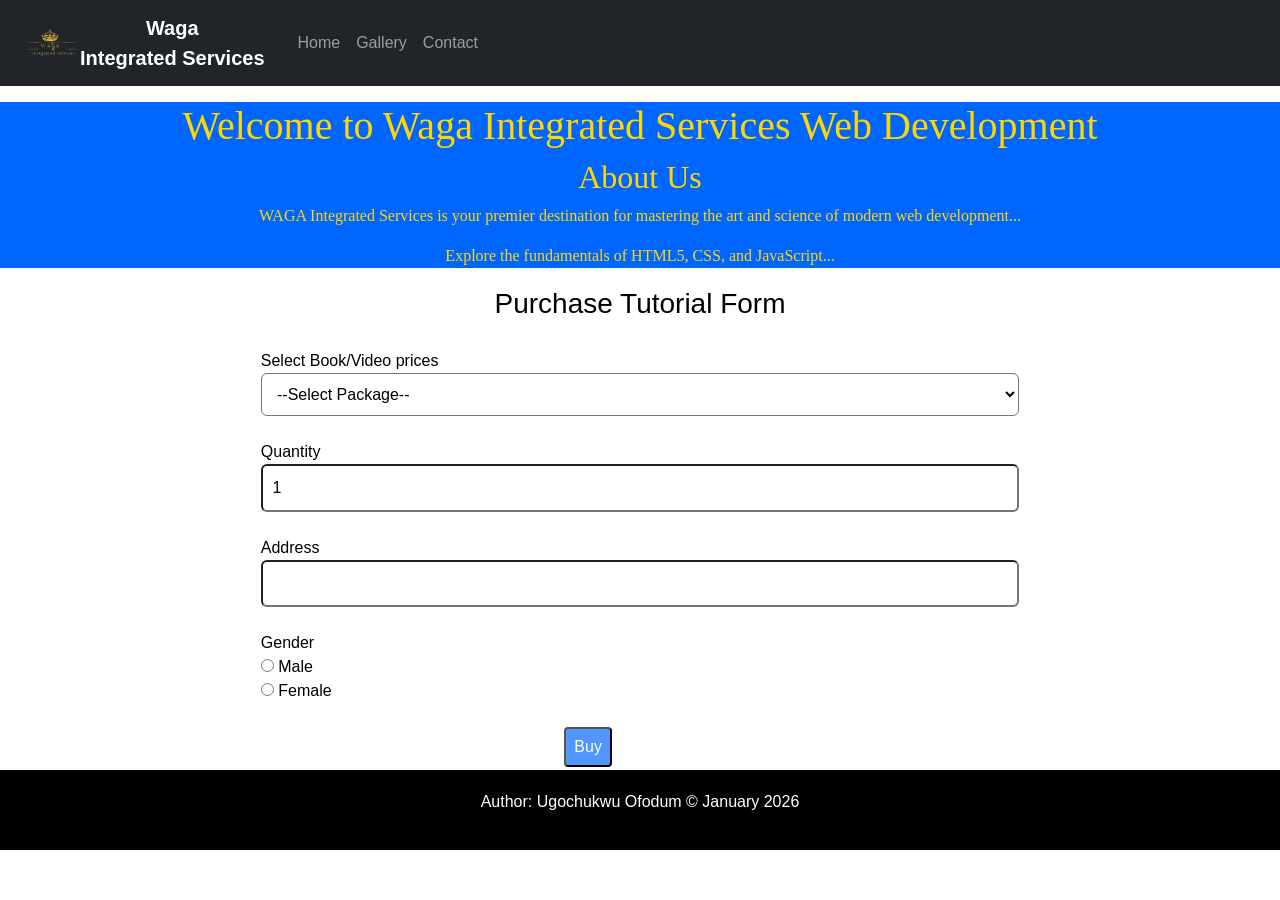
<file: index.html>
<!DOCTYPE html>
<html lang="en">
<head>
  <meta charset="UTF-8">
  <meta name="viewport" content="width=device-width, initial-scale=1.0">
  <title>Waga Integrated Services Web Development</title>

  <!-- Bootstrap CSS for layout and responsive design -->
  <link href="https://cdn.jsdelivr.net/npm/bootstrap@5.3.8/dist/css/bootstrap.min.css" rel="stylesheet">

  <!-- Custom component styles -->
  <link rel="stylesheet" href="styles/component/footer.css">
  <link rel="stylesheet" href="styles/component/mark.css">
  <link rel="stylesheet" href="styles/component/header.css">
  <link rel="stylesheet" href="styles/component/hero.css">
  <link rel="stylesheet" href="styles/style.css">
</head>

<body>

  <!-- Navigation Bar -->
  <nav class="container navbar navbar-expand-sm bg-dark navbar-dark header">
    <div class="container container-fluid">

      <!-- Logo -->
      <img src="images/logo.png" alt="Waga" id="logom">

      <!-- Brand Name -->
      <a class="navbar-brand header__astrong" href="#" id="astrong">
        <strong>Waga <br>Integrated Services</strong>
      </a>

      <!-- Mobile Menu Toggle Button -->
      <button class="navbar-toggler" type="button" data-bs-toggle="collapse" data-bs-target="#collapsibleNavbar">
        <span class="navbar-toggler-icon"></span>
      </button>

      <!-- Navigation Links -->
      <div class="collapse navbar-collapse" id="collapsibleNavbar">
        <ul class="navbar-nav">
          <li class="nav-item"><a class="nav-link" href="https://ugochukwu-ofodum-school-project.neocities.org/Client_Scripting_Assignment/index.html">Home</a></li>
          <li class="nav-item"><a class="nav-link" href="https://ugochukwu-ofodum-school-project.neocities.org/Client_Scripting_Assignment/gallery.html">Gallery</a></li>
          <li class="nav-item"><a class="nav-link" href="https://ugochukwu-ofodum-school-project.neocities.org/Client_Scripting_Assignment/contact.html">Contact</a></li>
        </ul>
      </div>

    </div>
  </nav>

  <main>

    <!-- Hero Section -->
    <section class="container hero gaps">
      <h1 class="hero__h1">Welcome to Waga Integrated Services Web Development</h1>
      <h2 class="hero__h2">About Us</h2>

      <!-- Intro Paragraphs -->
      <p class="hero__p1">
        WAGA Integrated Services is your premier destination for mastering the art and science of modern web development...
      </p>

      <p class="hero__p2">
        Explore the fundamentals of HTML5, CSS, and JavaScript...
      </p>
    </section>

    <!-- Purchase Form Section -->
    <section class="container mark gaps">
      <h3 class="mark__h3">Purchase Tutorial Form</h3>

      <form class="mark__form">

        <!-- Package Selection -->
        <div>
          <label>Select Book/Video prices</label><br>
          <select id="dropdown__text" name="select" required>
            <option class="mark__dropdown">--Select Package--</option>
            <option id="book" value="25" class="mark__dropdown">Beginners Package €25</option>
            <option id="video" value="50" class="mark__dropdown">Advanced Package €50</option>
          </select>
        </div>

        <br>

        <!-- Quantity Input -->
        <div>
          <label>Quantity</label><br>
          <input type="number" name="Quantity" id="mark__input__number" min="0" value="1" required>
        </div>

        <br>

        <!-- Address Input -->
        <div>
          <label>Address</label><br>
          <input type="text" name="Address" id="mark__input__text" required>
        </div>

        <br>

        <!-- Gender Selection -->
        <label>Gender</label><br>

        <input type="radio" name="gender" id="male" value="Male" required>
        <label>Male</label><br>

        <input type="radio" name="gender" id="female" value="Female" required>
        <label>Female</label><br><br>

        <!-- Submit Button -->
        <input type="button" value="Buy" class="mark__mybutton" onclick="ValidateAndCalculate()">

        <!-- Output Box -->
        <div class="output" id="purchaseBox">
          <h3 class="output__title">Purchase Information</h3>
          <p><span id="productName"></span></p>
          <p><span id="quantityOutput"></span></p>
          <p><span id="AddressOutput"></span></p>
          <p><span id="genderOutput"></span></p>
          <p><span id="totalPriceOutput"></span></p>
        </div>

      </form>
    </section>

  </main>

  <!-- Footer -->
  <footer class="footer">
    <p>Author: Ugochukwu Ofodum &copy; January 2026</p>
  </footer>

  <!-- Bootstrap JS + Custom Script -->
  <script src="https://cdn.jsdelivr.net/npm/bootstrap@5.3.8/dist/js/bootstrap.bundle.min.js"></script>
  <script src="script.js"></script>

</body>
</html>
</file>
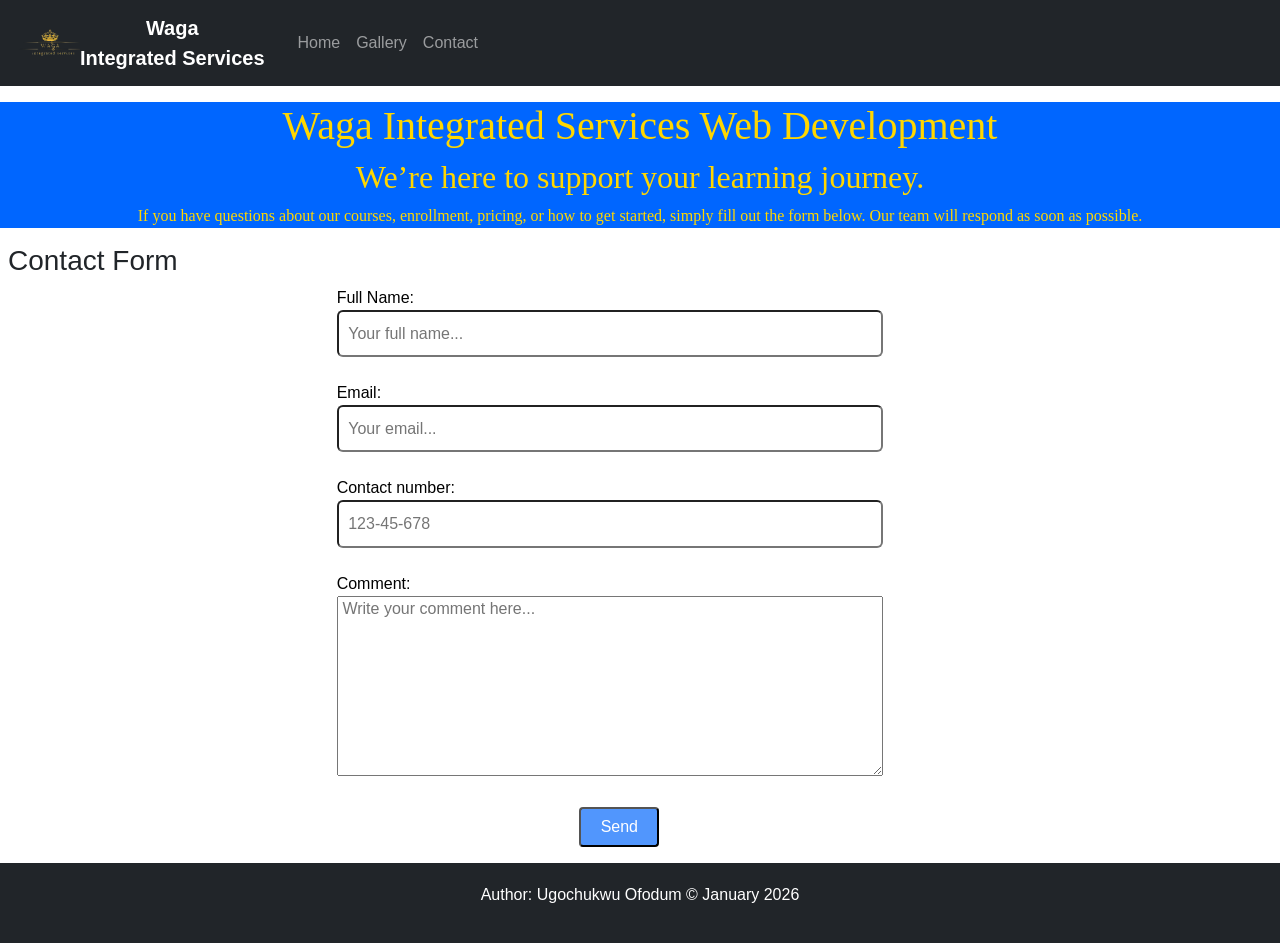
<file: contact.html>
<!DOCTYPE html>
<html lang="en">
<head>
  <meta charset="UTF-8">
  <meta name="viewport" content="width=device-width, initial-scale=1.0">
  <title>Waga Integrated Services Web Development</title>

  <!-- Bootstrap CSS (CDN) -->
  <link href="https://cdn.jsdelivr.net/npm/bootstrap@5.3.8/dist/css/bootstrap.min.css" rel="stylesheet">

  <!-- Component-specific CSS files -->
  <link rel="stylesheet" href="styles/component/footer.css">
  <link rel="stylesheet" href="styles/component/contact.css">
  <link rel="stylesheet" href="styles/component/header.css">
  <link rel="stylesheet" href="styles/component/hero.css">
  <link rel="stylesheet" href="styles/style.css">
</head>

<body>

  <!-- ===========================
  Navigation Bar
  ============================ -->
  <nav class="container navbar navbar-expand-sm bg-dark navbar-dark header">
    <div class="container container-fluid">

      <!-- Logo -->
      <img src="images/logo.png" alt="Waga" id="logom">

      <!-- Brand Name -->
      <a class="navbar-brand header__astrong" href="#" id="astrong">
        <strong>Waga <br>Integrated Services</strong>
      </a>

      <!-- Mobile Menu Toggle Button -->
      <button class="navbar-toggler" type="button" data-bs-toggle="collapse" data-bs-target="#collapsibleNavbar">
        <span class="navbar-toggler-icon"></span>
      </button>

      <!-- Navigation Links -->
      <div class="collapse navbar-collapse" id="collapsibleNavbar">
        <ul class="navbar-nav">
          <li class="nav-item">
            <a class="nav-link" href="https://ugochukwu-ofodum-school-project.neocities.org/Client_Scripting_Assignment/index.html">Home</a>
          </li>
          <li class="nav-item">
            <a class="nav-link" href="https://ugochukwu-ofodum-school-project.neocities.org/Client_Scripting_Assignment/gallery.html">Gallery</a>
          </li>
          <li class="nav-item">
            <a class="nav-link" href="https://ugochukwu-ofodum-school-project.neocities.org/Client_Scripting_Assignment/contact.html">Contact</a>
          </li>
        </ul>
      </div>

    </div>
  </nav>

  <!-- ===========================
  Hero Section
  ============================ -->
  <main>
    <section class="container hero gaps">
      <h1 class="hero__h1">Waga Integrated Services Web Development</h1>
      <h2 class="hero__h2">We’re here to support your learning journey.</h2>

      <!-- Introductory Text -->
      <p class="hero__p1">
        If you have questions about our courses, enrollment, pricing, or how to get started,
        simply fill out the form below. Our team will respond as soon as possible.
      </p>
    </section>

    <!-- ===========================
    Contact Form Section
    ============================ -->
    <section class="container contact gaps">
      <h3 class="contact__h3">Contact Form</h3>

      <div class="contact__a">
        <!-- Contact Form (uses mailto:) -->
        <form action="mailto:dd.com" method="post" enctype="text/plain" class="contact__form">

          <!-- Full Name -->
          <label>Full Name:</label><br>
          <input type="text" id="fName_textBox" class="contact__input__text" name="fname"
                 placeholder="Your full name..." required>
          <br><br>

          <!-- Email -->
          <label>Email:</label><br>
          <input type="email" id="email_textBox" class="contact__input__text" name="email"
                 placeholder="Your email..." required>
          <br><br>

          <!-- Contact Number -->
          <label>Contact number:</label><br>
          <input type="tel" id="number_textBox" class="contact__input__text" name="contact number"
                 placeholder="123-45-678" pattern="[0-9]{3}-[0-9]{2}-[0-9]{3}" required>
          <br><br>

          <!-- Comment / Message -->
          <label>Comment:</label><br>
          <textarea name="message" id="contact__txt" placeholder="Write your comment here..." required></textarea>
          <br><br>

          <!-- Submit Button -->
          <input type="submit" value="Send" id="contact__mybutton" onclick="ValidateForm()">

        </form>
      </div>
    </section>
  </main>

  <!-- ===========================
  Footer
  ============================ -->
  <footer class="container bg-dark navbar-dark footer gaps text-center">
    <p class="footer__p">Author: Ugochukwu Ofodum &copy; January 2026</p>
  </footer>

  <!-- Bootstrap JS + Custom Script -->
  <script src="https://cdn.jsdelivr.net/npm/bootstrap@5.3.8/dist/js/bootstrap.bundle.min.js"></script>
  <script src="script.js"></script>

</body>
</html>
</file>
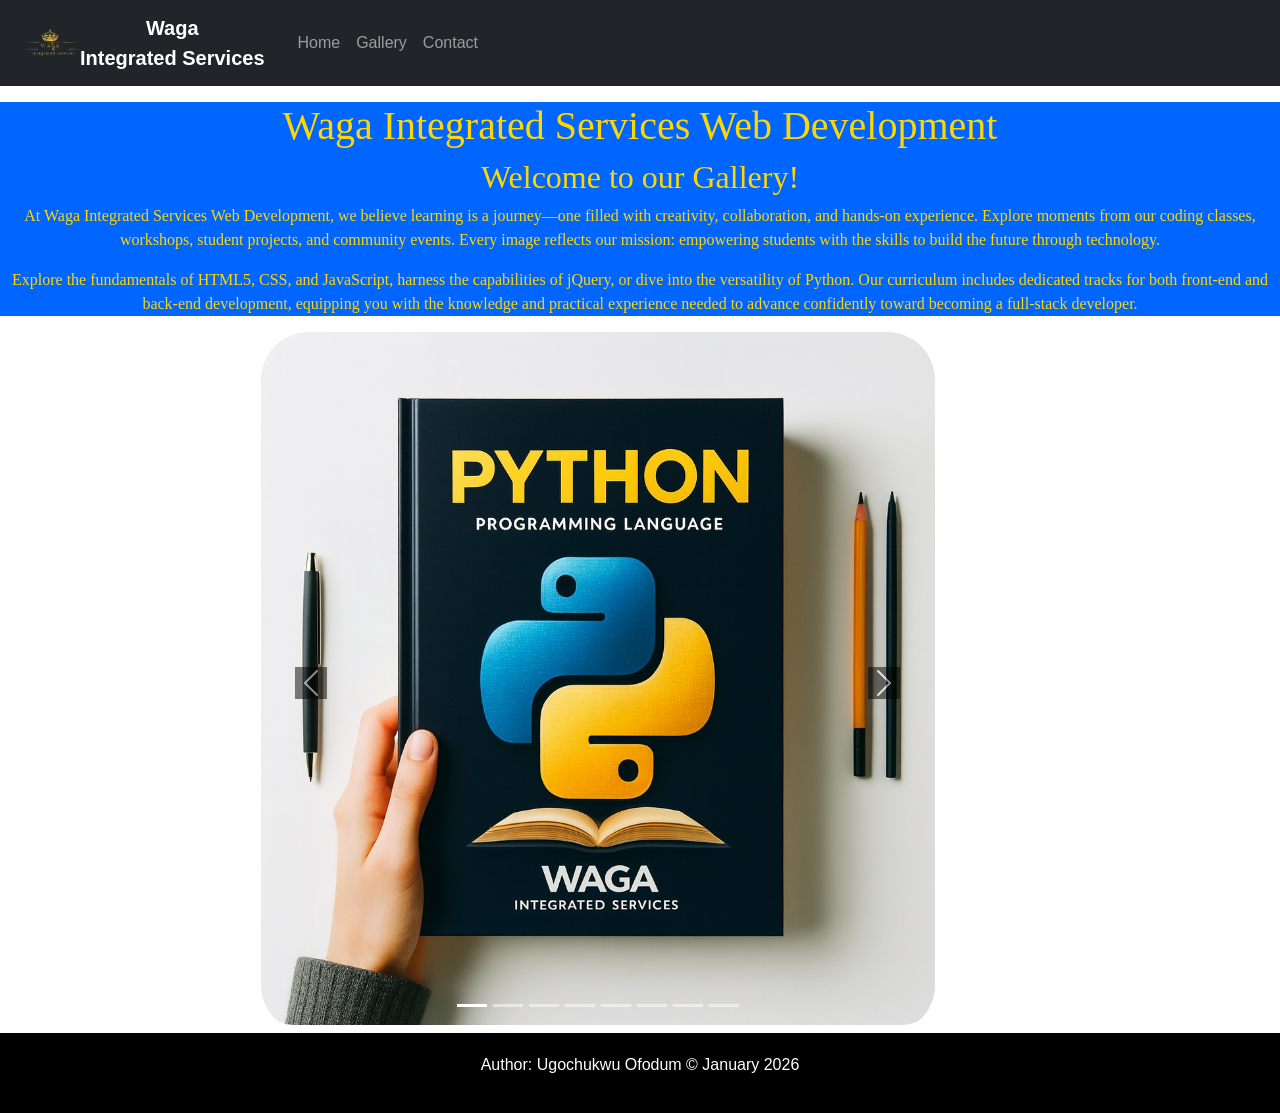
<file: gallery.html>
<!DOCTYPE html>
<html lang="en">
<head>
  <meta charset="UTF-8">
  <!-- Ensures proper scaling on mobile devices -->
  <meta name="viewport" content="width=device-width, initial-scale=1.0">

  <title>Waga Integrated Services Web Development</title>

  <!-- Bootstrap 5 CSS CDN -->
  <link href="https://cdn.jsdelivr.net/npm/bootstrap@5.3.8/dist/css/bootstrap.min.css" rel="stylesheet">

  <!-- Custom component styles -->
  <link rel="stylesheet" href="styles/component/footer.css">
  <link rel="stylesheet" href="styles/component/gallery.css">
  <link rel="stylesheet" href="styles/component/header.css">
  <link rel="stylesheet" href="styles/component/hero.css">

  <!-- Main global stylesheet -->
  <link rel="stylesheet" href="styles/style.css">
</head>

<body>

  <!-- ===========================
  Navigation Bar Section
  ============================ -->
 <nav class="container navbar navbar-expand-sm bg-dark navbar-dark header">
    <div class="container container-fluid">

      <!-- Website Logo -->
      <img src="images/logo.png" alt="Waga" id="logom">

      <!-- Brand Name -->
      <a class="navbar-brand header__astrong" href="#" id="astrong">
        <strong>Waga <br>Integrated Services</strong>
      </a>

      <!-- Mobile Menu Toggle Button -->
      <button class="navbar-toggler" type="button" data-bs-toggle="collapse" data-bs-target="#collapsibleNavbar">
        <span class="navbar-toggler-icon"></span>
      </button>

      <!-- Collapsible Navigation Links -->
      <div class="collapse navbar-collapse" id="collapsibleNavbar">
        <ul class="navbar-nav">

          <!-- Navigation Items -->
          <li class="nav-item">
            <a class="nav-link" href="https://ugochukwu-ofodum-school-project.neocities.org/Client_Scripting_Assignment/index.html">Home</a>
          </li>

          <li class="nav-item">
            <a class="nav-link" href="https://ugochukwu-ofodum-school-project.neocities.org/Client_Scripting_Assignment/gallery.html">Gallery</a>
          </li>

          <li class="nav-item">
            <a class="nav-link" href="https://ugochukwu-ofodum-school-project.neocities.org/Client_Scripting_Assignment/contact.html">Contact</a>
          </li>

        </ul>
      </div>
    </div>
 </nav>

  <!-- ===========================
  Main Content Section
  ============================ -->
  <main>

    <!-- HERO SECTION -->
    <section class="container hero gaps">

      <!-- Main Title -->
      <h1 class="hero__h1">Waga Integrated Services Web Development</h1>

      <!-- Subtitle -->
      <h2 class="hero__h2">Welcome to our Gallery!</h2>

      <!-- Intro Paragraph -->
      <p class="hero__p1">
        At Waga Integrated Services Web Development, we believe learning is a journey—one filled with creativity,
        collaboration, and hands-on experience. Explore moments from our coding classes, workshops, student projects,
        and community events. Every image reflects our mission: empowering students with the skills to build the future
        through technology.
      </p>

      <!-- Additional Description -->
      <p class="hero__p2">
        Explore the fundamentals of HTML5, CSS, and JavaScript, harness the capabilities of jQuery, or dive into the
        versatility of Python. Our curriculum includes dedicated tracks for both front‑end and back‑end development,
        equipping you with the knowledge and practical experience needed to advance confidently toward becoming a
        full‑stack developer.
      </p>

    </section>

    <!-- ===========================
    Gallery /Carousel Section
    ============================ -->
    <section class="container gallery gaps">
      <div class="carouselDiv">

        <!-- Bootstrap Carousel Wrapper -->
        <div id="mycarosel" class="carousel slide" data-bs-ride="carousel">

          <!-- Carousel Images Container -->
          <div class="carousel-inner">

            <!-- Each carousel-item represents one slide -->
            <div class="carousel-item active">
              <img id="img1" src="images/image1.png" alt="Python">
            </div>

            <div class="carousel-item">
              <img id="img2" src="images/image3.png" alt="Javascript">
            </div>

            <div class="carousel-item">
              <img id="img3" src="images/image2.png" alt="Let us C">
            </div>

            <div class="carousel-item">
              <img id="img4" src="images/image4.png" alt="Oracle Database">
            </div>

            <div class="carousel-item">
              <img id="img5" src="images/image5.png" alt="Machine learning">
            </div>

            <div class="carousel-item">
              <img id="img6" src="images/image6.png" alt="Advanced Web Development">
            </div>

            <div class="carousel-item">
              <img id="img7" src="images/image7.png" alt="Networking">
            </div>

            <div class="carousel-item">
              <img id="img8" src="images/image8.png" alt="Computer Systems">
            </div>

          </div>

          <!-- Carousel Navigation Buttons -->
          <button class="carousel-control-prev" type="button" data-bs-target="#mycarosel" data-bs-slide="prev">
            <span class="carousel-control-prev-icon"></span>
          </button>

          <button class="carousel-control-next" type="button" data-bs-target="#mycarosel" data-bs-slide="next">
            <span class="carousel-control-next-icon"></span>
          </button>

          <!-- Carousel Indicators (Dots) -->
          <div class="carousel-indicators">
            <button type="button" data-bs-target="#mycarosel" data-bs-slide-to="0" class="active"></button>
            <button type="button" data-bs-target="#mycarosel" data-bs-slide-to="1"></button>
            <button type="button" data-bs-target="#mycarosel" data-bs-slide-to="2"></button>
            <button type="button" data-bs-target="#mycarosel" data-bs-slide-to="3"></button>
            <button type="button" data-bs-target="#mycarosel" data-bs-slide-to="4"></button>
            <button type="button" data-bs-target="#mycarosel" data-bs-slide-to="5"></button>
            <button type="button" data-bs-target="#mycarosel" data-bs-slide-to="6"></button>
            <button type="button" data-bs-target="#mycarosel" data-bs-slide-to="7"></button>
          </div>

        </div>
      </div>
    </section>

  </main>

  <!-- ===========================
  Footer Section
  ============================ -->
  <footer class="footer">
    <p>Author: Ugochukwu Ofodum &copy; January 2026</p>
  </footer>

  <!-- Bootstrap 5 JavaScript Bundle -->
  <script src="https://cdn.jsdelivr.net/npm/bootstrap@5.3.8/dist/js/bootstrap.bundle.min.js"></script>

</body>
</html>
</file>
<file: styles/component/footer.css>
/* ===========================
   Footer Styling
   Centers text, adds spacing,
   and applies dark theme
=========================== */
.footer{
  text-align: center;        /* Centers footer text */
  padding: 0.5rem;           /* Adds inner spacing */
  color: white;              /* White text color */
  background-color: black;   /* Black background */
  line-height: 3em;          /* Increases vertical spacing */
}

/* ===========================
   Responsive Container Widths
   Breakpoints for different
   screen sizes (commented out)
=========================== */

/*xs: Extra small screens (≥475px) */
/* Sets container width for small phones */
/*@media (min-width: 475px){
  .container{                            
    max-width: 475px;
  } 
}*/


/* c: Custom breakpoint (≥576px) */
/* Slightly larger phones */
/* @media (min-width: 576px){
  .container{
    max-width: 576px;
  }
} */

/* sm: Small screens (≥640px) */
/* Large phones / small tablets */
/* @media (min-width: 640px){
  .container{
    max-width: 640px;
  }
} */


/* md: Medium screens (≥768px) */
/* Tablets */
/* @media (min-width: 768px){
  .container{
    max-width: 760px;
  }
} */


/* lg: Large screens (≥1024px) */
/* Small laptops */
/* @media (min-width: 1024px){
  .container{
    max-width: 1024px;
  }
} */


/* xl: Extra large screens (≥1280px) */
/* Desktops */
/* @media (min-width: 1280px){
  .container{
    max-width: 1280px;
  }
} */


/* 2xl: Very large screens (≥1536px) */
/* Large desktops / wide monitors */
 /* @media (min-width: 1536px){
  .container{
    max-width: 1536px;
  }
} */
</file>
<file: styles/component/mark.css>
/* ============================
Responsive Breakpoints
Custom container widths for
different screen sizes
=============================== */

/* xs — Extra small screens (≥475px) */
/* @media (min-width: 475px){
  .container{
    max-width: 475px;
  } 
} */

/* sm — Small screens (≥640px) */
/* @media (min-width: 640px){
  .container{
    max-width: 640px;
  }
} */

/* md — Medium screens (≥768px) */
/* @media (min-width: 768px){
  .container{
    max-width: 760px;
  }
} */

/* lg — Large screens (≥1024px) */
/* @media (min-width: 1024px){
  .container{
    max-width: 1024px;
  }
} */

/* xl — Extra large screens (≥1280px) */
/* @media (min-width: 1280px){
  .container{
    max-width: 1280px;
  }
} */

/* 2xl — Very large screens (≥1536px) */
/* @media (min-width: 1536px){
  .container{
    max-width: 1536px;
  }
} */


/* ============================
Main Mark Section
Wrapper for the form area
=============================== */

.mark{
  margin-right: 10%;          /* Creates equal spacing on both sides */
  margin-left: 10%;
  background-color: #fff;     /* White background for clean layout */
  color: black;               /* Default text color */
  /* border: solid 10px #c92727;  Optional debug border */
}

/* Title inside the mark section */
.mark__h3{
  text-align: center;         /* Centers the heading */
  margin-bottom: 1em;         /* Adds spacing below the title */
}

/* Form wrapper inside the mark section */
.mark__form{
  margin-right: 20%;          /* Centers the form with wider margins */
  margin-left: 20%;
  background-color: #fff;     /* Matches parent background */
  color: black;
  /* border: solid 1px #2b018d;  Optional debug border */
}


/* ============================
Form Input Styles
=============================== */

/* Number input field */
#mark__input__number{
  width: 100%;                /* Full width for responsiveness */
  padding: 0.6rem;            /* Comfortable padding */
  font-size: 1rem;            /* Readable text size */
  /* border: 2px solid #c9a227;  Optional border */
  border-radius: 6px;         /* Smooth rounded corners */
  background-color: #fff;
  color: #000;
  cursor: pointer;            /* Indicates interactivity */
}

/* Text input field */
#mark__input__text{
  width: 100%;
  padding: 0.6rem;
  font-size: 1rem;
  /* border: 2px solid #c92727;  Optional border */
  border-radius: 6px;
}

/* Dropdown select field */
#dropdown__text{
  width: 100%;
  padding: 0.7rem;
  font-size: 1rem;
  /* border: 2px solid #c9a227;  Optional border */
  border-radius: 6px;
  background-color: #fff;
  color: #000;
  cursor: pointer;
}

/* Dropdown options styling */
#dropdown_text option {
  background-color: #fff;
  color: #000;
  padding: 0.6rem;
}


/* ============================
Button Styling
=============================== */

.mark__mybutton { 
 width: 3rem;                 /* Small button width */
 height: 40px;                /* Standard button height */
 margin-left: 40%;            /* Centers button horizontally */
 background-color: rgb(81, 150, 253); /* Blue background */
 color: rgba(255, 255, 255, 1);        /* White text */
 /* border: solid red 3px;  Optional debug border */
 border-radius: 0.25rem;      /* Slight rounding */
}


/* ============================
Output Box (Hidden by default)
=============================== */

.output {
  margin-top: 20px;           /* Space above output box */
  padding: 20px;              /* Inner spacing */
  border-radius: 8px;         /* Smooth rounded corners */
  background: #f8f9fa;        /* Light grey background */
  border: 1px solid #ddd;     /* Subtle border */
  display: none;              /* Hidden until triggered */
}

/* Output title styling */
.output__title {
  font-size: 1.4rem;          /* Larger title text */
  font-weight: bold;
  margin-bottom: 15px;
  color: #333;                /* Dark grey text */
  text-decoration: underline; /* Underlined title */
}
</file>
<file: styles/component/header.css>
/* ============================
   Header Styling
   ============================ */
   /* Sets header background using RGBA */
.header{
  background-color: rgba(140, 140, 132, 1); 
}

/* ============================
 Extra-Small Breakpoint(≥475px)
 Adjusts logo size on small screens
 ============================ */
  /* Scales logo width for better visibility */
@media (min-width: 475px){
  #logom{
    width: 4rem; 
  }
}

/* ============================
   Optional Container Breakpoint
   Uncomment any section to activate
   ============================ */

/* Custom breakpoint (c) */
/* Sets container width for small devices */
/*
@media (min-width: 576px){
  .container{
    max-width: 576px;  
  }
}
*/

/* Small (sm) */
/* Standard small-screen container width */
/*
@media (min-width: 640px){
  .container{
    max-width: 640px; 
  }
}
*/

/* Medium (md) */
/* Adjusts layout for tablets */
/*
@media (min-width: 768px){
  .container{
    max-width: 760px; 
  }
}
*/

/* Large (lg) */
/* Desktop layout width */
/*
@media (min-width: 1024px){
  .container{
    max-width: 1024px; 
  }
}
*/

/* Extra Large (xl) */
/* Wider desktop screens */
/*
@media (min-width: 1280px){
  .container{
    max-width: 1280px; 
  }
}
*/

/* 2XL (xxl) */
/* Very large screens and monitors */
/*
@media (min-width: 1536px){
  .container{
    max-width: 1536px; 
  }
}
*/
</file>
<file: styles/component/hero.css>
/* ============================
  Hero Section Styling
  ============================ */
.hero{
  background-color: rgba(0, 102, 255, 1); /* Solid blue background */
  text-align: center; /* Centers all text inside the hero */
  color: rgba(255, 215, 0, 1); /* Gold text color */
  font-family: Cambria, Cochin, Georgia, Times, 'Times New Roman', serif; /* Serif font stack */
}


/* ============================
  Responsive Breakpoint
  Container max-width settings
  ============================ */

/* xs — Extra small screens (≥475px) */
/* Limits container width on small phones */
/*
@media (min-width: 475px){
  .container{
    max-width: 475px; 
  } 
}
*/

/* sm — Small screens (≥640px) */
/* Suitable for larger phones */
/*
@media (min-width: 640px){
  .container{
    max-width: 640px; 
  }
}
*/

/* md — Medium screens (≥768px) */
/* Tablet layout width */
/*
@media (min-width: 768px){
  .container{
    max-width: 760px; 
  }
}
*/

/* lg — Large screens (≥1024px) */
/* Small laptop screens */
/*
@media (min-width: 1024px){
  .container{
    max-width: 1024px; 
  }
}
*/

/* xl — Extra large screens (≥1280px) */
/* Desktop screens */
/*
@media (min-width: 1280px){
  .container{
    max-width: 1280px; 
  }
}
*/

/* 2xl — Very large screens (≥1536px) */
/* Wide monitors */
/*
@media (min-width: 1536px){
  .container{
    max-width: 1536px; 
  }
}
*/
</file>
<file: styles/style.css>
/* ============================
Responsive Breakpoint
(You can uncomment these when needed)
============================ */

/* xs: Extra small screens */
/*
@media (min-width: 475px){
  .container{
    max-width: 475px;
  } 
}
*/

/* sm: Small screens */
/*
@media (min-width: 640px){
  .container{
    max-width: 640px;
  }
}
*/

/* md: Medium screens */
/*
@media (min-width: 768px){
  .container{
    max-width: 760px;
  }
}
*/

/* lg: Large screens */
/*
@media (min-width: 1024px){
  .container{
    max-width: 1024px;
  }
}
*/

/* xl: Extra large screens */
/*
@media (min-width: 1280px){
  .container{
    max-width: 1280px;
  }
}
*/

/* 2xl: Very large screens */
/*
@media (min-width: 1536px){
  .container{
    max-width: 1536px;
  }
}
*/


/* ============================
Global Reset
Removes default browser spacing
============================ */
*{
  margin: 0;
  padding: 0;
  box-sizing: border-box; /* Ensures padding doesn't increase element width */
}


/* ============================
General Styles
============================ */
body{
  font-family: sans-serif; /* Sets clean, modern default font */
}


/* ============================
Text Styling
============================ */
#astrong{
  margin-right: 2%;      /* Adds spacing on the right */
  text-align: center;    /* Centers the text */
}


/* ============================
Container Boilerplate
Controls layout width and padding
============================ */
.container{
  width: 100%;           /* Always take full width */
  max-width: 100%;       /* Prevents container from exceeding screen width */
  margin-left: auto;     /* Centers container horizontally */
  margin-right: auto;
  padding-left: 0.5rem;  /* Adds horizontal padding */
  padding-right: 0.5rem;
  /* border: solid 1px red;  Debug border */
}


/* ============================
Smooth Scrolling
Makes anchor links scroll smoothly
============================ */
html{
  scroll-behavior: smooth;
}


/* ============================
Spacing Utilities
Adds vertical spacing between sections
============================ */
.gaps{
  margin-top: 1rem;
  /* border: solid 20px red; Debug border */
}
</file>
<file: styles/component/contact.css>
/* ============================
Responsive Container Sizes
Breakpoints for different screens
=============================== */

/* xs — Extra small screens */
 /* @media (min-width: 475px){
  .container{
    max-width: 475px;
  } 
} */

/* sm — Small screens */
 /* @media (min-width: 640px){
  .container{
    max-width: 640px;
  }
} */

/* md — Medium screens */
 /* @media (min-width: 768px){
  .container{
    max-width: 760px;
  }
} */

/* lg — Large screens */
 /* @media (min-width: 1024px){
  .container{
    max-width: 1024px;
  }
} */

/* xl — Extra large screens */
 /* @media (min-width: 1280px){
  .container{
    max-width: 1280px;
  }
} */

/* 2xl — Very large screens */
 /* @media (min-width: 1536px){
  .container{
    max-width: 1536px;
  }
} */


/* ============================
Contact Section Styles
=============================== */

/* Wrapper for contact section links or text */
.contact__a{
  margin-right: 10%;       /* Adds spacing on right */
  margin-left: 10%;        /* Adds spacing on left */
  background-color: #fff;  /* White background */
  color: black;            /* Black text */
  /* border: solid 1px #c92727;  Optional border */
}

/* Contact form container */
.contact__form{
  margin-right: 20%;       /* Centers form by adding side margins */
  margin-left: 20%;
  background-color: #fff;  /* White background */
  color: black;            /* Black text */
  /* border: solid 1px #2b018d; Optional border */
}

/* Contact section heading */
.contact__h3{
  text-align: left;        /* Aligns heading to the left */
  margin-right: 10%;       /* Adds spacing on right */
}

/* Text input fields */
.contact__input__text{
  width: 90%;              /* Makes input almost full width */
  padding: 0.6rem;         /* Inner spacing */
  font-size: 1rem;         /* Readable text size */
  /* border: 2px solid #c92727; Optional border */
  border-radius: 6px;      /* Smooth rounded corners */
}

/* Message textarea */
#contact__txt{
  width: 90%;              /* Full width */
  height: 11.25rem;        /* Fixed height for message box */
  padding-left: 0.3rem;    /* Slight left padding */
  /* border: 2px solid #c92727; Optional border */
}

/* Submit button */
#contact__mybutton { 
 width: 5rem;                       /* Button width */
 height: 2.5rem;                    /* Button height */
 margin-left: 40%;                  /* Centers button horizontally */
 background-color: rgb(81,150,253); /* Blue background */
 color: rgba(255,255,255,1);        /* White text */
 border-radius: 0.25rem;            /* Rounded corners */
}
</file>
<file: styles/component/gallery.css>
/* ---------------------- */
/* Responsive Breakpoints */
/* ---------------------- */

/* xs — Extra small screens (≥475px) */
/* Adjusts carousel width on small phones */
/*
@media (min-width: 475px){
  .carouselDiv{
    width: 53.33%;
  }
}
*/

/* sm — Small screens (≥640px) */
/* Sets container max width for small devices */
/*
@media (min-width: 640px){
  .container{
    max-width: 640px;
  }
}
*/

/* md — Medium screens (≥768px) */
/* Ensures carousel width stays consistent on tablets */
/*
@media (min-width: 768px){
  .carouselDiv{
    width: 53.33%;
  }
}
*/

/* lg — Large screens (≥1024px) */
/* Sets container width for laptops */
/*
@media (min-width: 1024px){
  .container{
    max-width: 1024px;
  }
}
*/

/* xl — Extra large screens (≥1280px) */
/* Sets container width for desktops */
/*
@media (min-width: 1280px){
  .container{
    max-width: 1280px;
  }
}
*/

/* 2xl — Very large screens (≥1536px) */
/* Sets container width for ultra-wide monitors */
/*
@media (min-width: 1536px){
  .container{
    max-width: 1536px;
  }
}
*/


/* ---------------------- */
/* Carousel Main Wrapper  */
/* ---------------------- */

.carouselDiv{
  /* Main carousel container size and shape */
  width: 53.33%;
  height: 77.88vh; /* Uses viewport height for responsiveness */
  border-radius: 3rem; /* Smooth rounded corners */
  margin-left: 20%; /* Centers the carousel visually */
  /* border: solid 5px yellow;  Debug border */
}

.carousel-inner{
  /* Ensures inner carousel matches parent size */
  width: 100%;
  height: 77.88vh;
  border-radius: 3rem;
}

.gallery__carousel{
  /* Outer wrapper spacing and background */
  margin-right: 10%;
  margin-left: 10%;
  background-color: #fff;
  color: black;
  /* border: solid 20px #36039473;  Optional decorative border */
}


/* ---------------------- */
/* Carousel Nav Button  */
/* ---------------------- */

.carousel-control-prev-icon,
.carousel-control-next-icon{
  /* Colors the left/right arrow icons */
  background-color: #000;
}


/* ---------------------- */
/* Carousel Images      */
/* ---------------------- */

#img1,#img2,#img3,#img4,
#img5,#img6,#img7,#img8{
  /* Ensures all images fill the slide area */
  width: 100%;
  height: 77vh;
  border-radius: 2rem; /* Slightly smaller rounding than container */
}

.carousel-item{
  /* Each slide container */
  width: 100%;
  height: 77vh;
  /* margin-left: 15%; Optional slide offset */
  /* border: solid 3px green; Debug border */
}


/* ---------------------- */
/* Text Alignment       */
/* ---------------------- */

.mark__h3{
  /* Aligns heading text to the right */
  text-align: right;
  margin-right: 10%;
}


/* ---------------------- */
/* Form Elements (Disabled) */
/* These are commented out but ready for future use */
/* ---------------------- */

/*
#mark__input__number{
  width: 90%;
  padding: 0.6rem;
  font-size: 1rem;
  border: 2px solid #c9a227;
  border-radius: 6px;
  background-color: #fff;
  color: #000;
  cursor: pointer;
}
*/

/*
#mark__input__text{
  width: 90%;
  padding: 0.6rem;
  font-size: 1rem;
  border: 2px solid #c92727;
  border-radius: 6px;
}
*/

/*
#dropdown_text {
  width: 90%;
  padding: 0.7rem;
  font-size: 1rem;
  border: 2px solid #c9a227;
  border-radius: 6px;
  background-color: #fff;
  color: #000;
  cursor: pointer;
}
*/

/*
#dropdown_text option {
  background-color: #fff;
  color: #000;
  padding: 0.6rem;
}
*/

/*
.mark__mybutton { 
 width: 10%;
 height: 40px;
 margin-left: 40%;
 background-color: rgb(81, 150, 253);
 color: rgba(255, 255, 255, 1);
}
*/
</file>
